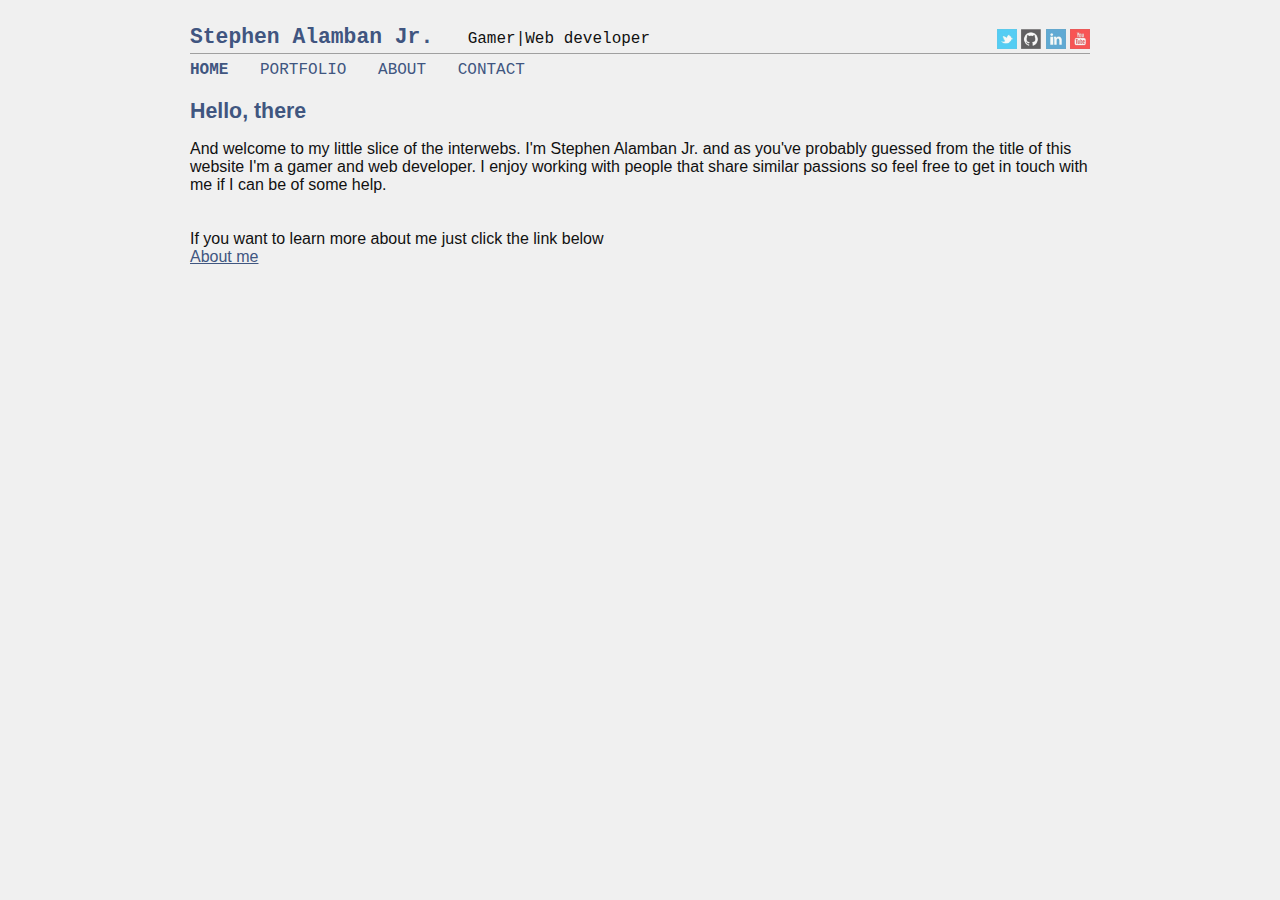
<file: index.html>
<!DOCTYPE html>
<html lang="en">
<head>
    <meta charset="UTF-8">
    <meta name="viewport" content="width=device-width, initial-scale=1.0">
    <link rel="stylesheet" href="css/stylesheet.css">
    
    <title>Alamban Portfolio</title>
</head>
<body>
    <div id="page">
        <div id="header">

            <span id="title" class="code-font">Stephen Alamban Jr.</span>

            <span id="cursor"></span>

            <span id="subtitle" class="code-font">Gamer|Web developer</span>

            <div id="social_media">

                <a href="" target="_blank">

                    <img src="images/twitter.png" class="social_ico">

                </a>

                <a href="" target="_blank">

                    <img src="images/github.png" class="social_ico">

                </a>

                <a href="" target="_blank">

                    <img src="images/linkedin.png" class="social_ico">

                </a>

                <a href="" target="_blank">

                    <img src="images/youtube.png" class="social_ico">

                </a>

            </div>

        </div>
        <div id="menu" class="code-font">
            <ul>
                <li id="menu-home" class="active"><a href="index.html">HOME</a></li>
                <li id="menu-portfolio"><a href="portfolio.html">PORTFOLIO</a></li>
                <li id="menu-about"><a href="about.html">ABOUT</a></li>
                <li id="menu-contact"><a href="contact.html">CONTACT</a></li>
            </ul>
        </div>


        <div id="content" class="" style="position: relative; top: -4.5e-06px; left: 6.1e-06px; opacity: 1;">

            <h1>Hello, there</h1>
            <p>And welcome to my little slice of the interwebs. I'm Stephen Alamban Jr. and as you've probably guessed from the title of this website I'm a gamer and web developer. I enjoy working with people that share similar passions so feel free to get in touch with me if I can be of some help.</p>
            <p>If you want to learn more about me just click the link below<br><a href="about.html">About me</a></p>


        </div>

    </div>
</body>
</html>
</file>
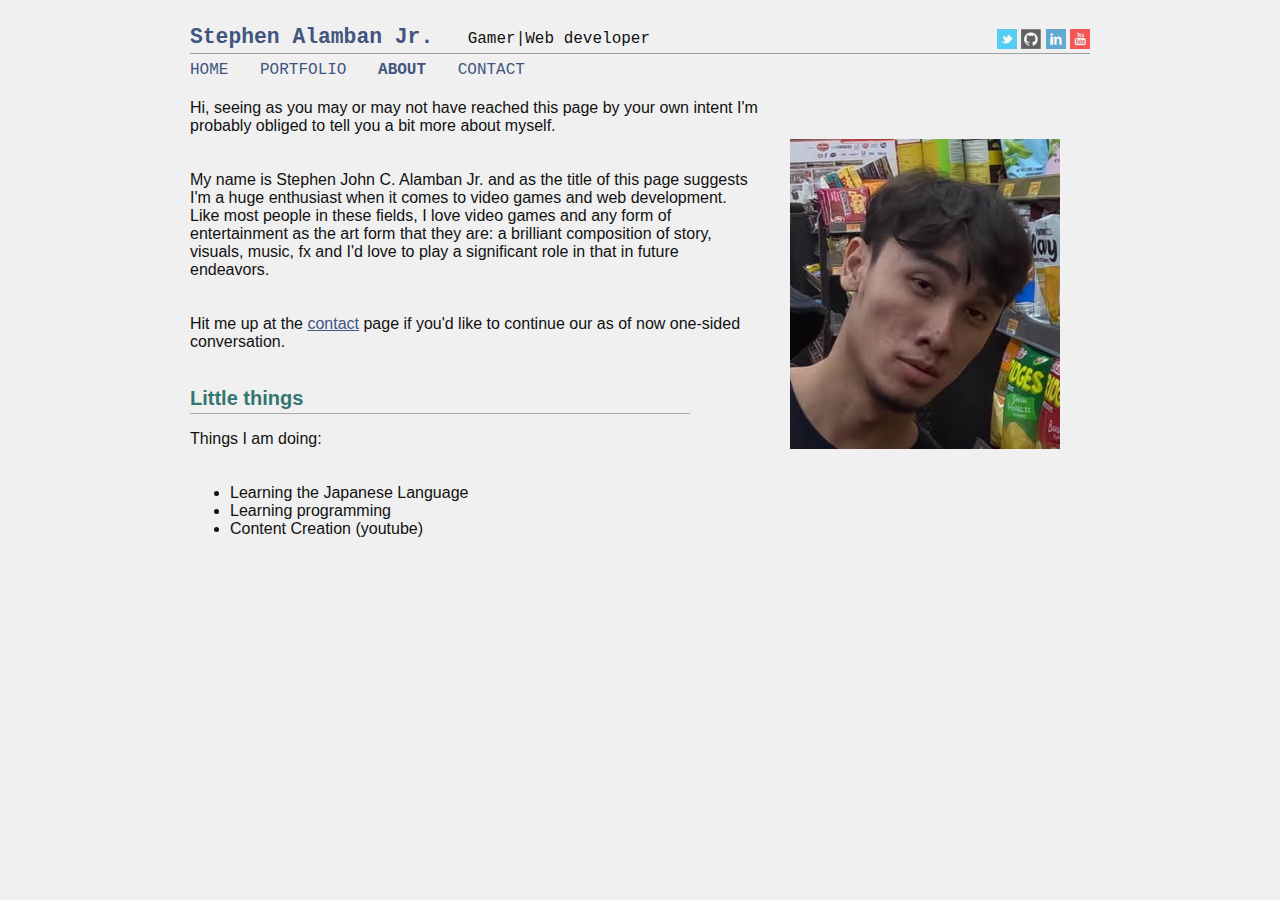
<file: about.html>
<!DOCTYPE html>
<html lang="en">
<head>
    <meta charset="UTF-8">
    <meta name="viewport" content="width=device-width, initial-scale=1.0">
    <link rel="stylesheet" href="css/stylesheet.css">
    
    <title>Document</title>
</head>
<body>
    <div id="page">
        <div id="header">

            <span id="title" class="code-font">Stephen Alamban Jr.</span>

            <span id="cursor"></span>

            <span id="subtitle" class="code-font">Gamer|Web developer</span>

            <div id="social_media">

                <a href="" target="_blank">

                    <img src="images/twitter.png" class="social_ico">

                </a>

                <a href="" target="_blank">

                    <img src="images/github.png" class="social_ico">

                </a>

                <a href="" target="_blank">

                    <img src="images/linkedin.png" class="social_ico">

                </a>

                <a href="" target="_blank">

                    <img src="images/youtube.png" class="social_ico">

                </a>

            </div>

        </div>
        <div id="menu" class="code-font">
            <ul>
                <li id="menu-home"><a href="index.html">HOME</a></li>
                <li id="menu-portfolio"><a href="portfolio.html">PORTFOLIO</a></li>
                <li id="menu-about" class="active"><a href="about.html">ABOUT</a></li>
                <li id="menu-contact"><a href="contact.html">CONTACT</a></li>
            </ul>
        </div>


        <div id="content" class="" style="position: relative; top: -4.5e-06px; left: 6.1e-06px; opacity: 1;">
            <img src="images/me.png" class="right" style="border-radius: 0px; margin-top: 40px; margin-left: 30px; margin-right: 30px;">
            <p>Hi, seeing as you may or may not have reached this page by your own intent I'm probably obliged to tell you a bit more about myself.</p>
            <p>My name is Stephen John C. Alamban Jr. and as the title of this page suggests I'm a huge enthusiast when it comes to video games and web development. Like most people in these fields, I love video games and any form of entertainment as the art form that they are: a brilliant composition of story, visuals, music, fx and I'd love to play a significant role in that in future endeavors.</p>
            <p>Hit me up at the <a href="contact.html">contact</a> page if you'd like to continue our as of now one-sided conversation.</p>
        </div>

        <div class="section_divider">
            <h2>Little things</h2>
        </div>
        <p>Things I am doing:</p>
        <uL>
            <li>
                Learning the Japanese Language
            </li>
            <li>
                Learning programming
            </li>
            <li>
                Content Creation (youtube)
            </li>
        </uL>


    </div>
</body>
</html>
</file>
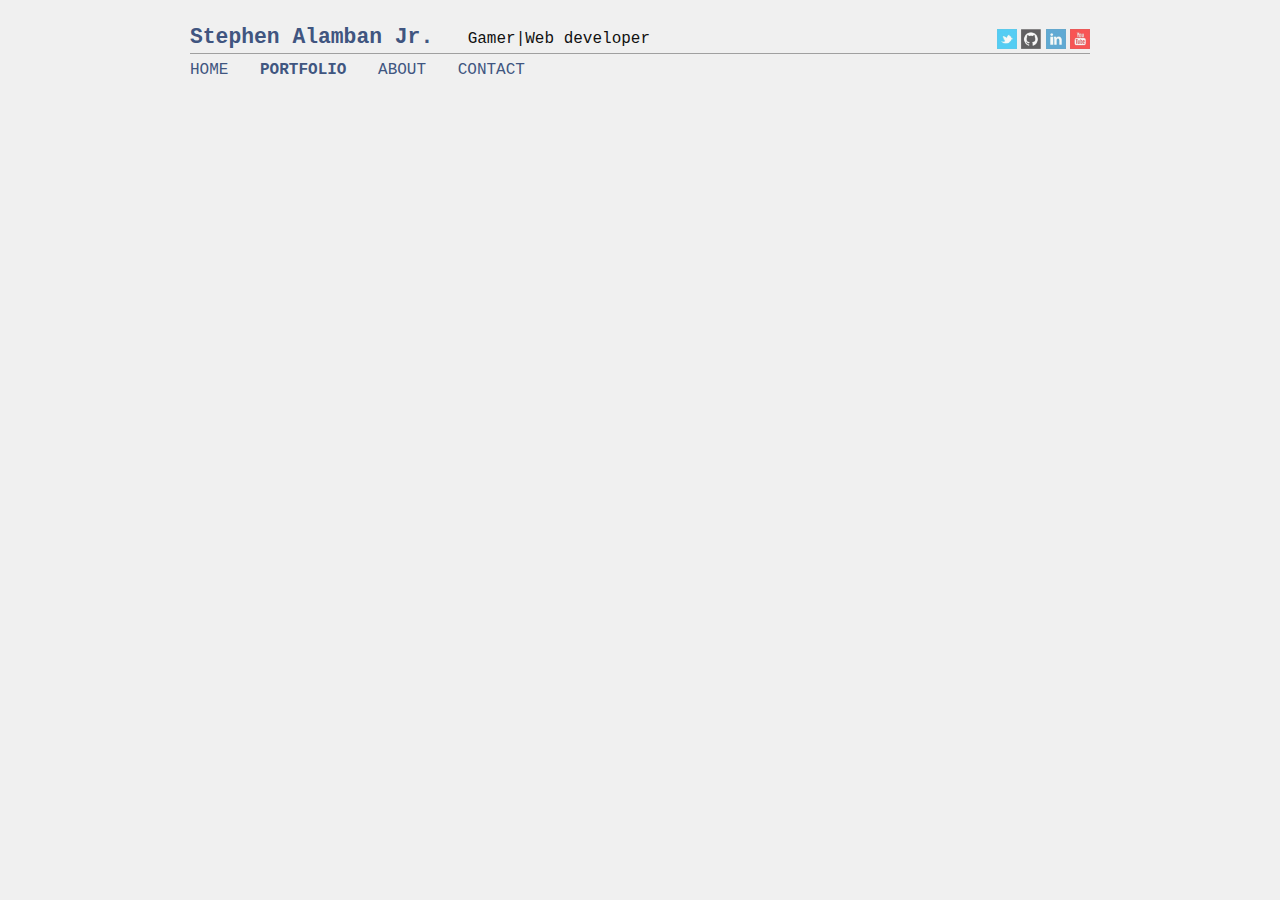
<file: portfolio.html>
<!DOCTYPE html>
<html lang="en">
<head>
    <meta charset="UTF-8">
    <meta name="viewport" content="width=device-width, initial-scale=1.0">
    <link rel="stylesheet" href="css/stylesheet.css">
    
    <title>Document</title>
</head>
<body>
    <div id="page">
        <div id="header">

            <span id="title" class="code-font">Stephen Alamban Jr.</span>

            <span id="cursor"></span>

            <span id="subtitle" class="code-font">Gamer|Web developer</span>

            <div id="social_media">

                <a href="" target="_blank">

                    <img src="images/twitter.png" class="social_ico">

                </a>

                <a href="" target="_blank">

                    <img src="images/github.png" class="social_ico">

                </a>

                <a href="" target="_blank">

                    <img src="images/linkedin.png" class="social_ico">

                </a>

                <a href="" target="_blank">

                    <img src="images/youtube.png" class="social_ico">

                </a>

            </div>

        </div>
        <div id="menu" class="code-font">
            <ul>
                <li id="menu-home"><a href="index.html">HOME</a></li>
                <li id="menu-portfolio" class="active"><a href="portfolio.html">PORTFOLIO</a></li>
                <li id="menu-about"><a href="about.html">ABOUT</a></li>
                <li id="menu-contact"><a href="contact.html">CONTACT</a></li>
            </ul>
        </div>


        <main>

        </main>

    </div>
</body>
</html>
</file>
<file: css/stylesheet.css>
body {
    background-color: #f0f0f0;
    font-family: Gudea, sans-serif;
    font-size: 16px;
    color: #111;
    overflow-y: scroll;
}

#page {
    width: 900px;
    margin-left: auto;
    margin-right: auto;
    padding-bottom: 50px;
}

div {
    display: block;
    unicode-bidi: isolate;
}

#header {

    margin-top: 25px;

    padding-bottom: 4px;

    border-bottom: 1px solid #a0a0a0;

    margin-bottom: 7px;

}



#title {

    font-size: 16pt;

    font-weight: bold;

    color: #405580;

}



.code-font {

    font-family: 'Courier New', Courier, 'Lucida Sans Typewriter', 'Lucida Typewriter', monospace;

}



#cursor {

    padding-left: 10px;

    animation: 1s blink infinite steps(1, start);

    margin-left: 10px;

    margin-right: 10px;

}

    @keyframes blink {

        0%, 100% {

            background-color: #111;

            color: #aaa;

        }

        50% {

            background-color: #f0f0f0;

            color: #aaa;

        }

    }

#social_media {

    float: right;

    margin-bottom: -5px;

}



#social_media a {

    text-decoration: none;

}



.social_ico {

    width: 20px;

    height: 20px;

    padding: 0px;

    border: 0px;

    border-radius: 0px;

    margin-top: 4px;

    opacity: 0.65;

}

#menu {

    margin-bottom: 20px;

}

#menu .active {

    font-weight: bold;

}



#menu li {

    display: inline;

    cursor: pointer;

    margin-right: 22px;

}



#menu ul {

    list-style-type: none;

    margin: 0px;

    padding: 0px;

}


#menu a {
    color: #405680;
    text-decoration: none;
}


h1 {
    color: #405680;
    font-size: 16pt;
    margin-bottom: 7px;
}

p {
    padding-bottom: 20px;
}

a {
    color: #405680;
}


img.right {
    float: right;
    margin: 10px;
    margin-left: 25px;
}

div.section_divider {
    width: 500px;
    border-bottom: 1px solid #AAA;
    padding-bottom: 3px;
    margin-bottom: 5px;
}

    div.section_divider h2 {
        display: inline;
    }

    h2 {
        color: #357671;
        font-size: 15pt;
        margin-bottom: 5px;
    }

    ul {
        display: block;
        list-style-type: disc;
        margin-block-start: 1em;
        margin-block-end: 1em;
        margin-inline-start: 0px;
        margin-inline-end: 0px;
        padding-inline-start: 40px;
        unicode-bidi: isolate;
    }

    li {
        display: list-item;
        text-align: match-parent;
        unicode-bidi: isolate;
    }
</file>
